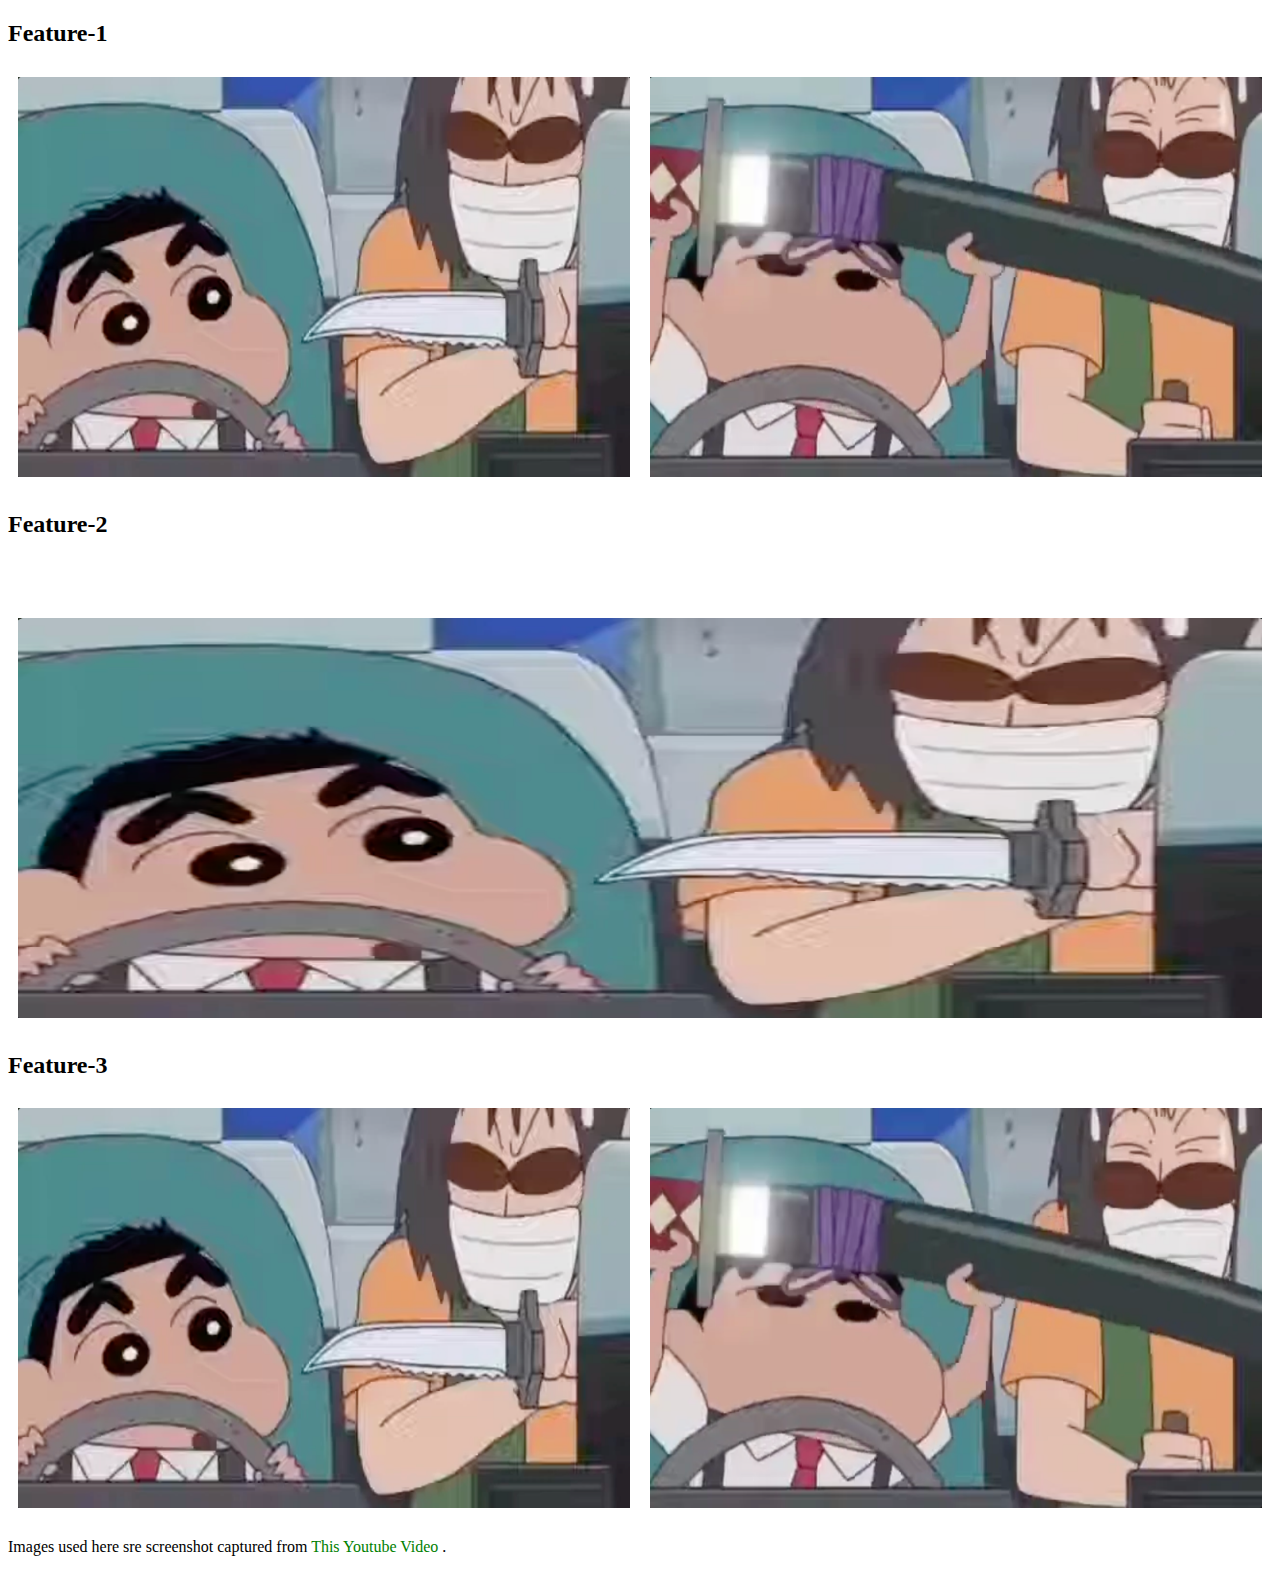
<file: 220103013-lab-3/220103013-lab-3.html>
<!DOCTYPE html>
<html>
    <head>
        <link rel="stylesheet" href="220103013-lab-3.css">
    </head>
    <body>
        <h2>Feature-1</h2>
        <div class="main">
            <div >
                <img src="220103013-lab-3-img1.png" alt="theif-knife" width="400px" height="300px">
            </div>
            <div >
                <img src="220103013-lab-3-img2.png" alt="shinchan-sword" width="400px" height="300px">
            </div>
            <div >
                <img src="220103013-lab-3-img3.png" alt="theif frieght and run" width="400px" height="300px">
            </div>
            <div>
                <img src="220103013-lab-3-img4.png" alt="shinchan combing his hairs using sword comb" width="400px" height="300px">
            </div>
        </div>
        <h2>Feature-2</h2>
        <div class="main1">
            <div >
                <img src="220103013-lab-3-img1.png" class="a1" alt="theif-knife" width="400px" height="300px">
            </div>
            <div >
                <img src="220103013-lab-3-img2.png" class="a2" alt="shinchan-sword" width="400px" height="300px">
            </div>
            <div >
                <img src="220103013-lab-3-img3.png" class="a3" alt="theif frieght and run" width="400px" height="300px">
            </div>
            <div >
                <img src="220103013-lab-3-img4.png" class="a4" alt="shinchan combing his hairs using sword comb" width="400px" height="300px">
            </div>
        </div>
        <h2>Feature-3</h2>
        <div class="main2">
            <div >
                <img src="220103013-lab-3-img1.png" class="a5" alt="theif-knife" width="400px" height="300px">
            </div>
            <div >
                <img src="220103013-lab-3-img2.png" class="a6" alt="shinchan-sword" width="400px" height="300px">
            </div>
            <div >
                <img src="220103013-lab-3-img3.png" class="a7" alt="theif frieght and run" width="400px" height="300px">
            </div>
            <div >
                <img src="220103013-lab-3-img4.png" class="a8" alt="shinchan combing his hairs using sword comb" width="400px" height="300px">
            </div>
        </div>
        <p>
            Images used here sre screenshot captured from <a href="https://www.youtube.com/watch?v=pSK71tSURm8">This Youtube Video </a>.
        </p>
    </body>
</html>
</file>
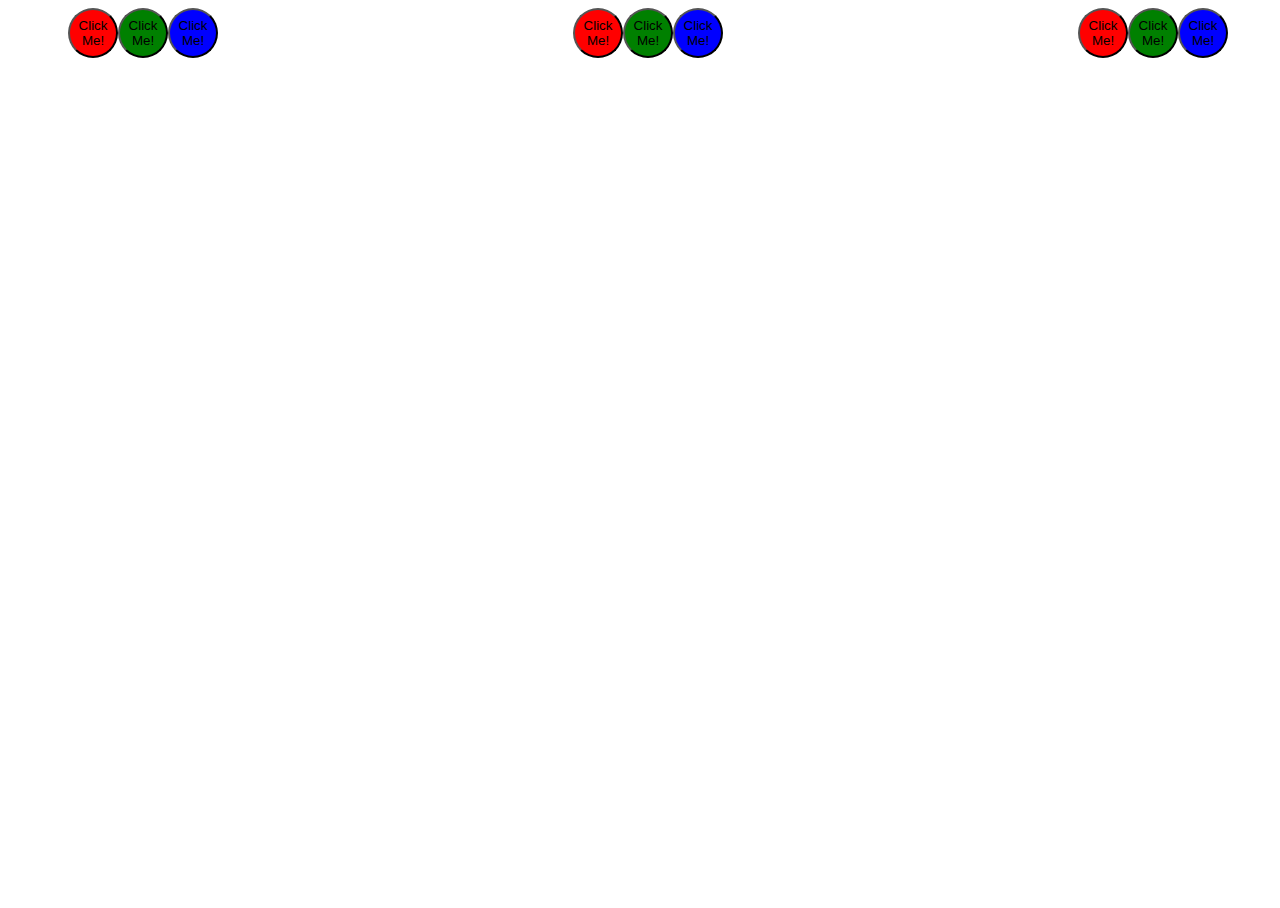
<file: 220103013-lab-3/220103013-lab-4.html>
<!DOCTYPE html>
<html>
    <head>
        <link rel="stylesheet" href="220103013-lab-4.css">
        <div class="container">
            <div class="container1">
            <button class="b1" type="button">Click Me!</button>
            <button class="b2" type="button">Click Me!</button>
            <button class="b3" type="button">Click Me!</button>
            </div>
            <div class="container2">
                <button class="b1" type="button">Click Me!</button>
                <button class="b2" type="button">Click Me!</button>
                <button class="b3" type="button">Click Me!</button>
            </div>
            <div class="container3">
                <button class="b1" type="button">Click Me!</button>
                <button class="b2" type="button">Click Me!</button>
                <button class="b3" type="button">Click Me!</button>
            </div>
    </head>
    <body>
        
    </body> 
</html>
</file>
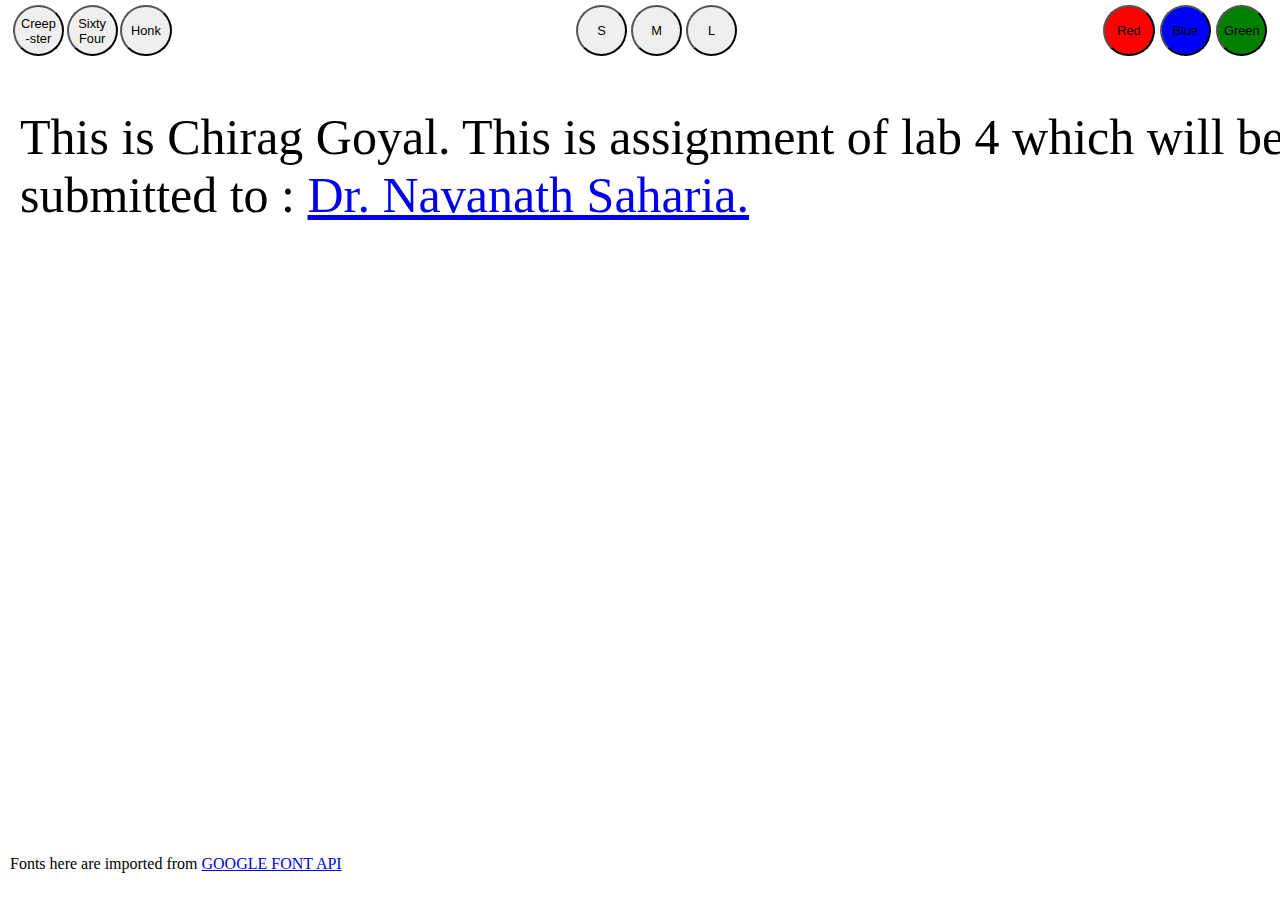
<file: 220103013-lab-4/220103013-lab-4.html>
<!DOCTYPE html>
<html lang="en">
    <head>
        <meta charset="UTF-8">
        <meta name="viewport" content="width=device-width, initial-scale=1.0">
        <link rel="stylesheet" href="220103013-lab-4.css">
        <link rel="preconnect" href="https://fonts.googleapis.com">
        <link rel="preconnect" href="https://fonts.gstatic.com" crossorigin>
    </head>
    <body>
            <button class="b1">Creep -ster</button>
            <button class="b2">Sixty Four</button>
            <button class="b3">Honk</button>
            <button class="b4">S</button>
            <button class="b5">M</button>
            <button class="b6">L</button>
            <button class="b7">Red</button>
            <button class="b8">Blue</button>
            <button class="b9">Green</button>
        <div class="container">
            <div class="content">
            This is Chirag Goyal. This is assignment of lab 4 which will be submitted to : <a href="https://scholar.google.co.in/citations?user=ymlSrzQAAAAJ&hl=en">Dr. Navanath Saharia.</a>
            </div>
            <div class="footer">
                Fonts here are imported from <a href="https://fonts.google.com">GOOGLE FONT API</a>
            </div>
        </div>
    </body>
</html>
</file>
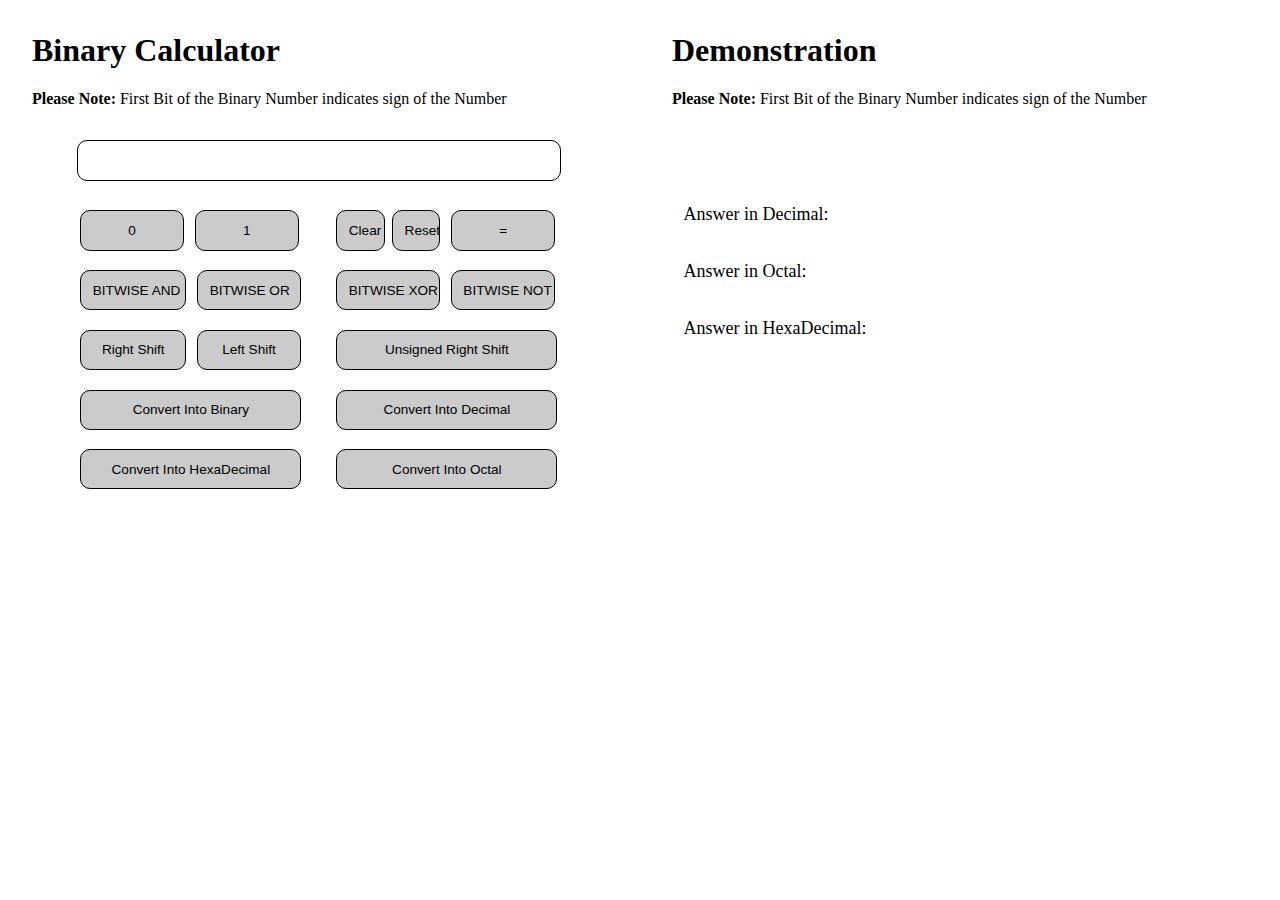
<file: 220103013-lab-8/220103013-lab8.html>
<!DOCTYPE html>
<html lang="en">
<head>
    <meta charset="UTF-8">
    <meta name="viewport" content="width=device-width, initial-scale=1.0">
    <title>
        Binary Calculator
    </title>
    <link rel="stylesheet" href="220103013-lab8.css">
    <script src="220103013-lab8.js"></script>
</head>
<body>
    <div class="Calc">
        <div class="binCalc">
            <div class="heading">
                <h1> Binary Calculator </h1>
                <b>Please Note: </b>
                First Bit of the Binary Number indicates sign of the Number
            </div>
            <div class="display">
                <input type="text" id="pokemon">
            </div>
            <div class="buttoons">
                <div class="buttons1">
                    <div class="buttons"> 
                        <input type="button" value="0" id="button1" onclick="insert0()"> 
                        <input type="button" value="1" id="button1" onclick="insert1()">
                    </div>
                    <div class="buttons">
                        <input type="button" value="BITWISE AND" id="button2" onclick="insertband()"> 
                        <input type="button" name="button1" id="button1" value="BITWISE OR" onclick="insertbor()">
                    </div>
                    <div class="buttons">
                        <input type="button" value="Right Shift" id="button2" onclick="rshift()"> 
                        <input type="button" name="button1" id="button1" value="Left Shift" onclick="lshift()">   
                    </div>
                    <div class="buttons">
                        <input type="button" id="button3" value="Convert Into Binary" onclick="dispbin()">
                    </div>
                    <div class="buttons">
                        <input type="button" id="button3" value="Convert Into HexaDecimal" onclick="disphex()">
                    </div>
                </div>
                <div class="buttons1">
                    <div class="buttons">
                        <input type="button" value="Clear" id="button0" onclick="clearV()"> 
                        <input type="button" value="Reset" id="button00" onclick="reset()">
                        <input type="button" name="button1" id="button1" value="=" onclick="breaker() ">
                    </div>
                    <div class="buttons">
                        <input type="button" name="button1" id="button1" value="BITWISE XOR" onclick="insertbxor()">
                        <input type="button" name="button1" id="button1" value="BITWISE NOT" onclick="insertbnot()">
                    </div>
                    <div class="buttons">
                        <input type="button" name="button1" id="button3" value="Unsigned Right Shift" onclick="urshift()"> 
                    </div>
                    <div class="buttons">
                        <input type="button" id="button3" value="Convert Into Decimal" onclick="dispdec()">
                    </div>
                    <div class="buttons">
                        <input type="button" id="button3" value="Convert Into Octal" onclick="dispoct()">
                    </div>
                </div>
                
            </div>
            <div class="buttoons">
            </div>
        </div>
            <div class="animation">
                <div class="heading">
                    <h1> Demonstration </h1>
                    <b>Please Note: </b>
                    First Bit of the Binary Number indicates sign of the Number
                </div>
                <div class="container">
                    <div class="container3">
                    <div class="heading3 firstOp">

                        </div>
                        
                        <div class="heading3 firstOpdec" >                 
                        </div>
                    </div>
                    <div class="container3">
                        <div class="heading3 Op">          
                        </div>
                    </div>
                    <div class="container3">
                        <div class="heading3 secOp">     
                        </div>
                        <div class="heading3 secOpdec">         
                        </div>
                    </div>
                    <div class="container3">
                        <div class="heading3 line1">
                            -------                 
                        </div>
                    </div>
                    <div class="container3">
                        <div class="heading3 ans">                 
                        </div>
                    </div>
                    <div class="container3">
                        <div class="heading3 line2">
                            -------                 
                        </div>
                    </div>
                    <div class="container2">
                        <div class="heading2">
                            Answer in Decimal:
                        </div>
                        <div class="heading4 ansdec">
                        </div>
                    </div>
                    <div class="container2">
                        <div class="heading2">
                            Answer in Octal:
                        </div>
                        <div class="heading4 ansoct">
                        </div>
                    </div>
                    <div class="container2">
                        <div class="heading2">
                            Answer in HexaDecimal:
                        </div>
                        <div class="heading4 anshex">   
                        </div>
                    </div>
                </div>
            </div>
        </div>
    </body>
</html>
</file>
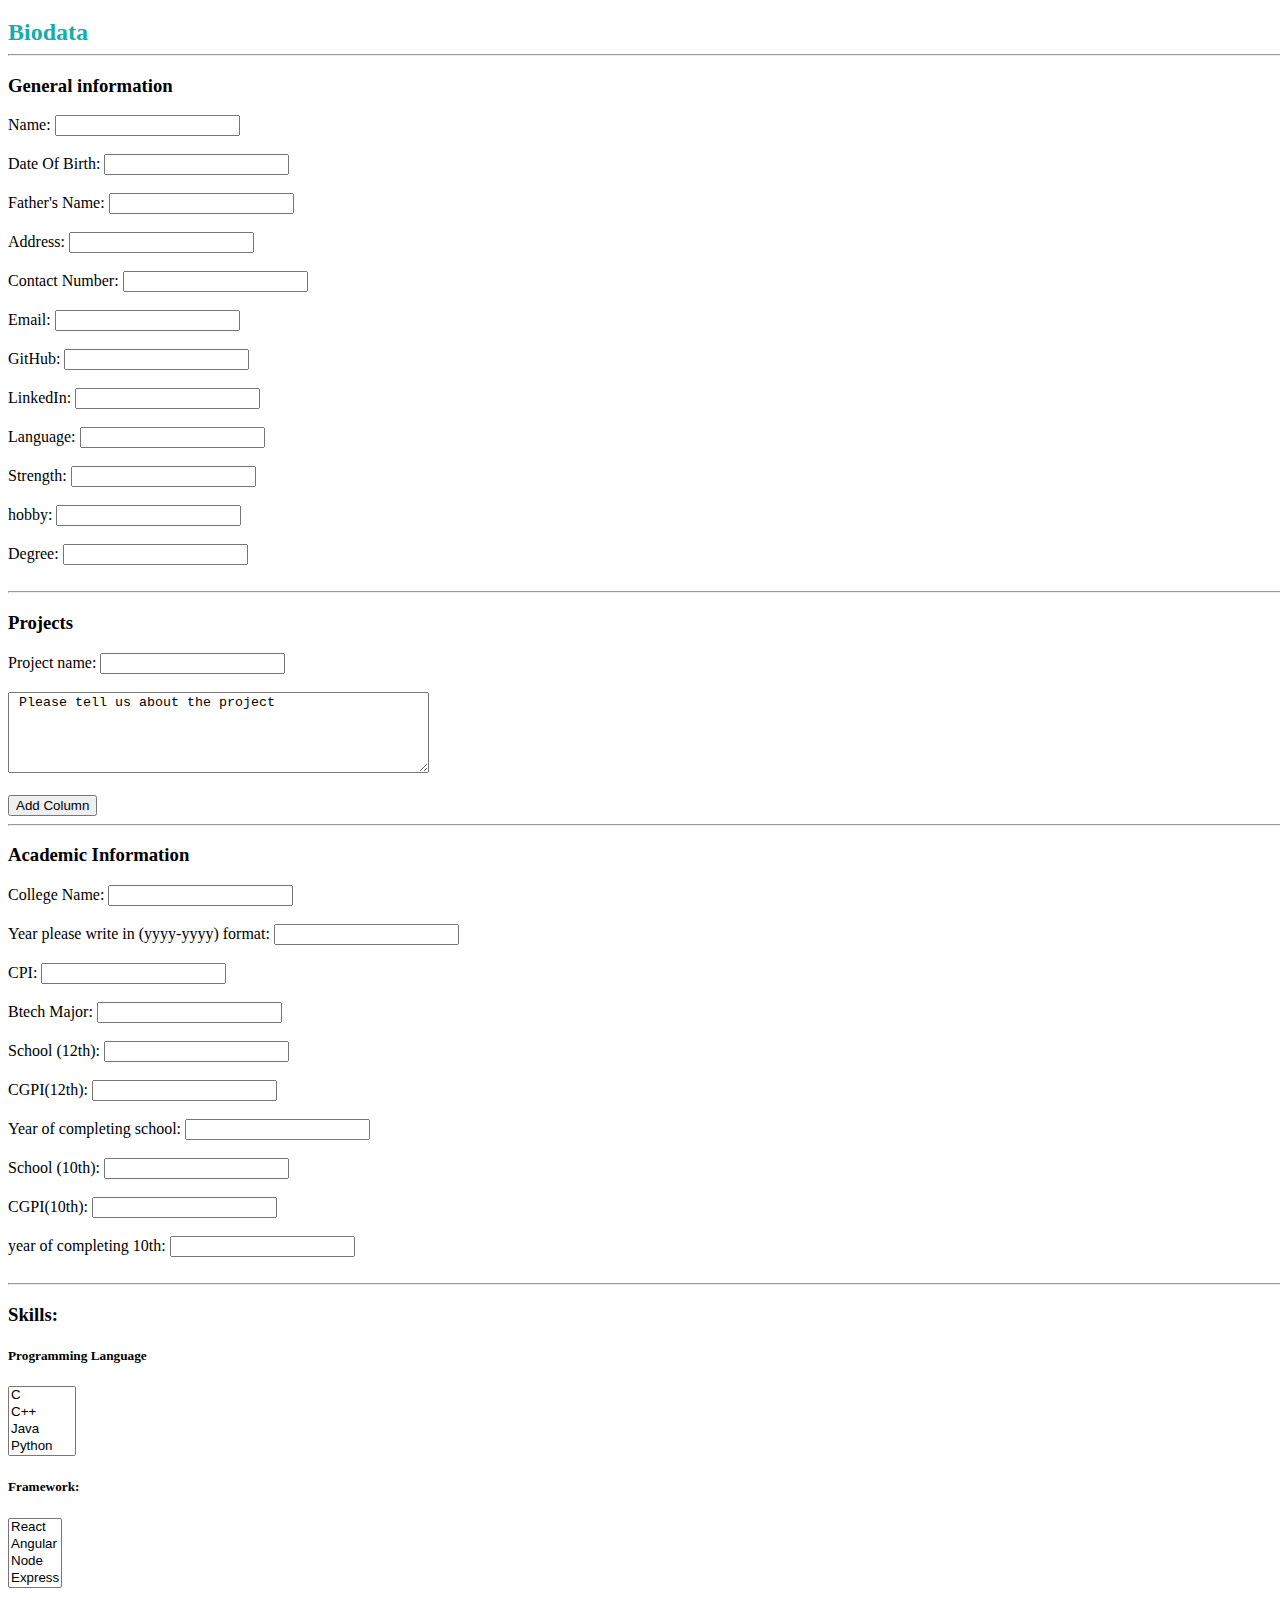
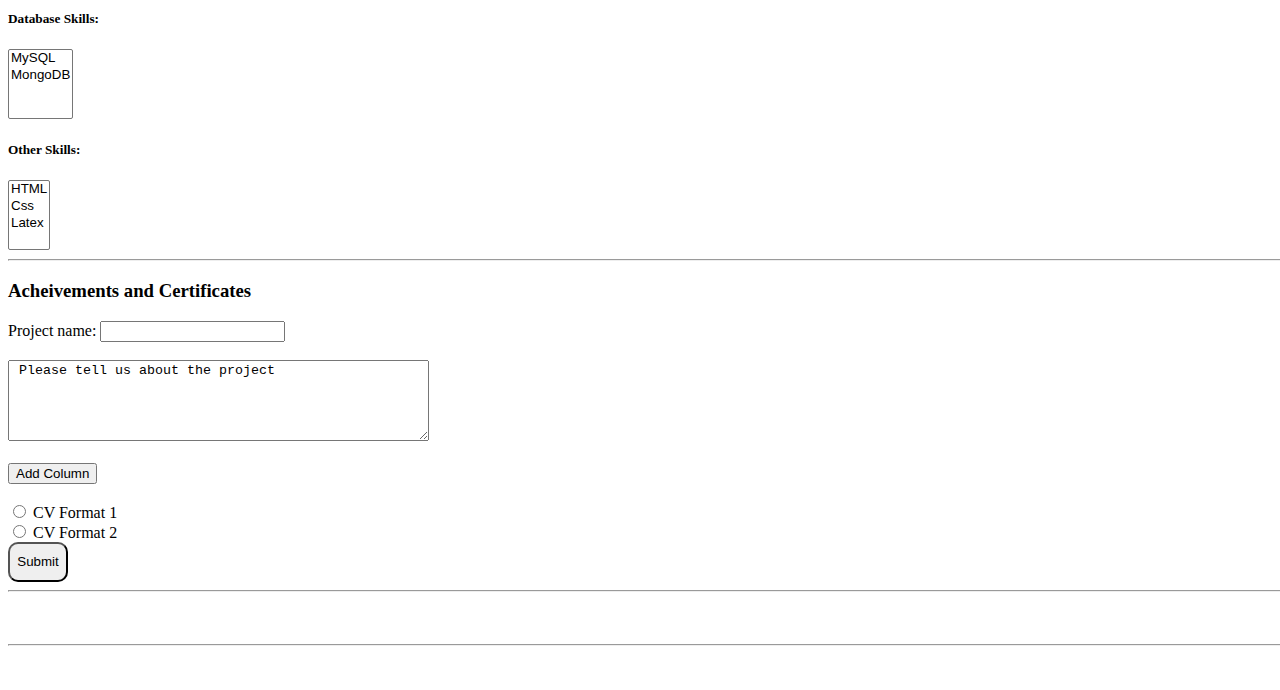
<file: 220103013-lab6/220103013-lab6.html>
<!DOCTYPE html>
<html lang="en">
<head>
    <meta charset="UTF-8">
    <meta name="viewport" content="width=device-width, initial-scale=1.0">
    <title>CV format 1</title>
    <link rel="stylesheet" href="220103013-lab6.css">
    <script src="220103013-lab6.js"></script>
</head>
<body>
    <div class="form">
        <h2 class="heading">Biodata</h2>
        <hr>
        <div class="general information">
            <h3>General information</h3>
        <form>
            <label for="fname" >Name:</label>
            <input type="text" id="fname" name="fname"><br><br>
            <label for="faddres">Date Of Birth:</label>
            <input type="text" id="fdob" name="address"><br><br>
            <label for="father">Father's Name:</label> 
            <input type="father" id="ffather" name="father"><br><br>
            <label for="faddres">Address:</label>
            <input type="text" id="faddress" name="address"><br><br>
            <label for="Number">Contact Number:</label>
            <input type="text" id="fnumber" name="Number"><br><br>
            <label for="email">Email:</label>
            <input type="email" id="femail" name="email"><br><br>
            <label for="GitHub">GitHub:</label> 
            <input type="Github" id="fGithub" name="fGithub"><br><br>
            <label for="LinkedIN">LinkedIn:</label> 
            <input type="LinkedIN" id="fLinkedIn" name="fLinkedIn"><br><br>
            <label for="Lang">Language:</label> 
            <input type="Lang" id="fLang" name="Lang"><br><br>
            <label for="Strength">Strength:</label> 
            <input type="Strength" id="fstrength" name="Strength"><br><br>
            <label for="hobby">hobby:</label> 
            <input type="hobby" id="fhobby" name="hobby"><br><br>
            <label for="Strength">Degree:</label> 
            <input type="hobby" id="fdegree" name="hobby"><br><br>
            </form>
        </div>
        <hr>
        <div class="Projects">
            <h3> Projects </h3>
            <form>

                <label for="projects" >Project name:</label>
                <input id="projects" ></input><br><br>
                <textarea id="projectsdescrip" rows="5" cols="50"> Please tell us about the project </textarea><br><br>
                <input type="button" value="Add Column" /> 
            </form>
        </div>
        <hr> 
        <div class="Acadinfo">
            <h3>Academic Information</h3>
            <form>
                <label for="fname" >College Name:</label>
                <input type="text" id="fcollege" name="fname"><br><br>
                <label for="faddres">Year please write in (yyyy-yyyy) format:</label>
                <input type="text" id="fyear" name="address"><br><br>
                <label for="Number">CPI:</label>
                <input type="text" id="fgrade" name="Number"><br><br>
                <label for="email">Btech Major:</label>
                <input type="email" id="fsubject" name="email"><br><br>
                <label for="GitHub">School (12th):</label> 
                <input type="Github" id="fschool1" name="fGithub"><br><br>
                <label for="cgpi">CGPI(12th):</label> 
                <input type="cgpi" id="fgrade1" name="fcgpi"><br><br>
                <label for="year2">Year of completing school:</label> 
                <input type="year2" id="fyear2" name="year2"><br><br>
                <label for="School">School (10th):</label> 
                <input type="School" id="fschool2" name="School"><br><br>
                <label for="cgpi">CGPI(10th):</label> 
                <input type="cgpi" id="fgrade2" name="cgpi"><br><br>
                <label for="hobby">year of completing 10th:</label> 
                <input type="hobby" id="fyear3" name="hobby"><br><br>
                </form>
            </div>
            
        <hr>
        <div class="skills">
            <h3> Skills: </h3>
            <h5>Programming Language</h5>
            <select class="skills" id="fprogskills" multiple>
                <option value="C">C</option>
                <option value="C++">C++</option>
                <option value="Java">Java</option>
                <option value="Python">Python</option>
                <option value="JavaScript">JavaScript</option>
                <option value="Kotlin">Kotlin</option>
                <option value="Swift">Swift</option>
            </select>
            <h5>Framework:</h5>
            <select multiple class="skills" id="fframeskills">
                <option value="react">React</option>
                <option value="angular">Angular</option>
                <option value="node">Node</option>
                <option value="express">Express</option>
            </select>
            <h5>Database Skills:</h5>
            <select multiple class="skills" id="fdataskills">
                <option value="react">MySQL</option>
                <option value="angular">MongoDB</option>
            </select>
            <h5>Other Skills:</h5>
            <select multiple class="skills" id="fotherskills">
                <option value="react">HTML</option>
                <option value="Css">Css</option>
                <option value="Latex">Latex</option>
            </select>
            <br>
            <hr>
            <div class="acheive">
                <h3> Acheivements and Certificates </h3>
                <form>
    
                    <label for="acheive" >Project name:</label>
                    <input id="acheive" ></input><br><br>
                    <textarea id="acheivedescrip" rows="5" cols="50"> Please tell us about the project </textarea><br><br>
                    <input type="button" value="Add Column" /> 
                </form>
            </div>
            <br>
            <input type="radio" id="html" name="format" value="1">
            <label for="html">CV Format 1</label><br>
            <input type="radio" id="css" name="format" value="2">
            <label for="css">CV Format 2</label><br>
            
            <input type="button" id="Submit" value="Submit" onclick="myFun()"/> 
        </div>
        <hr>
        
    </div>
    <div class="cv1" id="cv1">
        <center><h2 id="name">Candidate Name</h2></center>
        <div class="content">
            <div class="userPD">
                <h3 class="heading heading1">
                    Personal Details
                </h3>
                <div class="line line1"></div>
            </div>
            <div class="details">
                <div class="details1">
                    <div class="head1">
                        Date of Birth: 
                    </div>
                    <div class="head1" id="dob">
                        12 June 2004
                    </div>
                </div>
                <div class="details1">
                    <div class="head1">
                        Father's Name: 
                    </div>
                    <div class="head1" id="father">
                        Madan Mohan Goyal
                    </div>
                </div>
                <div class="details1">
                    <div class="head1">
                        Phone Number:
                    </div> 
                    <div class="head1" id="number">
                        8829898937
                    </div>
                </div>
                <div class="details1">
                    <div class="head1">
                        Email Address:
                    </div>
                    <div id="email" class="head1">
                        <a href="mailto:" id="emaila">cgoy96@gmail.com</a>
                    </div>
                </div>
                <div class="details1">
                    <div class="head1">
                        Strength:
                    </div>
                    <div id="strength" class="head1">
                        
                    </div>
                </div>
                <div class="details1">
                    <div class="head1">
                        Hobby: 
                    </div>
                    <div id="hobby" class="head1">
                        
                    </div>
                </div>
                <div class="details1">
                    <div class="head1">
                        Language Known:
                    </div>
                    <div id="Lang" class="head1">
                        Hindi, English
                    </div>
                </div>
                <div class="details1">
                    <div class="head1">
                        LinkedIn :
                    </div>
                    <div class="head1"  id="LinkedIn">
                        
                    </div>
                </div>
                <div class="details1">
                    <div class="head1">
                        GitHub : 
                    </div>
                    <div class="head1" id="Github">
                        
                    </div>
                </div>
                <div class="details1">
                    <div class="head1">
                        Permanent Address : 
                    </div>
                    <div id="address" class="head1">
                        
                    </div>
                </div>
            </div>
            <div class="userPD">
                <h3 class="heading heading2">
                    Educational Details
                </h3>
                <div class="line line2"></div>
            </div>
            <div class="details2 ">
                <div class="details21">
                    <div class="head1">
                        Bachelor of Technology in 
                    </div>
                    <div class="data"  id="college">
                        Indian Institute of Information Technology Senapati, Manipur
                    </div>
                </div>
                <div class="details21">
                    <div class="head1" id="subject">
                        Computer Science & Engineering
                    </div>
                    <div id="data" >
                        <div class="cgpi">
                            CGPI:
                        </div>
                        <div class="cgpi" id="grade">
                            
                        </div>
                    </div>
                </div>
                <div class="details21">
                    <div class="head2" id ="year">
                        2022 - 2026
                    </div>
                </div>
                <div class="details21">
                    <div class="head1">
                        12th, Science
                    </div>
                    <div class="data" >
                        <div>
                            Institute name:
                        </div>
                        <div id="school1">
                            Vidhya Sagar School
                        </div>
                    </div>
                </div>
                <div class="details21">
                    <div class="head2" id="year2">
                        2020-2022
                    </div>
                    <div class="data1 " >
                        <div class="cgpi">
                            CGPI:
                        </div>
                        <div class="cgpi" id="grade1">
                            
                        </div>
                    </div>
                </div>
                <div class="details21">
                    <div class="head1">
                        10th 
                    </div>
                    <div class="data" >
                        <div>
                            Institute name:
                        </div>
                        <div id="school2">
                            Warren
                        </div>
                    </div>
                </div>
                <div class="details21">
                    <div class="head2" id="year3">
                        2020
                    </div>
                    <div class="data1" >
                        <div class="cgpi ">
                            CGPI:
                        </div>
                        <div class="cgpi" id="grade2">
                            
                        </div>
                    </div>
                </div>
            </div>
            <div class="userPD">
                <h3 class="heading heading3">
                    Skills
                </h3>
                <div class="line line3" ></div>
                
            </div>
            <div class="details">
                <ul>
                    <li id="cv1prog">

                    </li>
                    <li id="cv1data">

                    </li>
                    <li id="cv1other">

                    </li>
                    <li id="cv1frame">

                    </li>
                </ul>
                
            </div>
            <div class="userPD">
                <h3 class=" heading heading4">
                    Project Undertaken
                </h3>
                <div></div>
                <div class="line line4"></div>
            </div>
            <div class="userPD">
                <h3 class="heading heading5">
                    Acheivements and Certifications
                </h3>
                <div class="line line5"></div>
            </div>
        </div>
        <input type="button" value="Download as PDF"  />
        <input type="button" value="Download as XML" />
        <a onclick="this.href='data:text/html;charset=UTF-8,'+encodeURIComponent(document.documentElement.outerHTML)" href="#" download="page.html">Download as HTML</a>
    </div>
    <br>
    <br>
    <hr>    
    <br>
    <br>
    <div class="cv2" id="cv2">
        <div class="part1">
            <div  class="heading6">
                <h2 id="name1">Candidate Name</h2>
                <br>
                <br>
                <br>
                <div class="part5">
                    <div class="part6">
                        <div>
                            Phone Number:
                        </div>
                        <div class="data2" id="number1"> 
                            675456456
                        </div>
                    </div>
                    <div class="part6">
                        <div>
                            Email:
                        </div>
                        <div class="data2" id="email1"> 
                            675456456
                        </div>
                    </div>
                    <div class="part6">
                        <div>
                            LinkedIn:
                        </div>
                        <div class="data2" id="LinkedIn1"> 
                            675456456
                        </div>
                    </div>
                    <div class="part6">
                        <div>
                            GitHub:
                        </div>
                        <div class="data2" id="Github1"> 
                            675456456
                        </div>
                    </div>      
                </div>
                <br>
                <br>
                <br>
                <div class="part5">
                    <div class="part6">
                        <div>
                            Date of Birth:
                        </div>
                        <div class="data2" id="dob1"> 
                            675456456
                        </div>
                    </div>
                    <div class="part6">
                        <div>
                            Father’s name:
                        </div>
                        <div class="data2" id="father1"> 
                            675456456
                        </div>
                    </div>
                    <div class="part6">
                        <div class="data2" id="address1"> 
                            uyguyfrysrtsgrstrstfutdytdyrdyrdasw4aerzgdfchuhgjhgxdzxcghkjhyjdtrexcyvcytdxuiugvctyjdjygfviuv
                        </div>
                    </div>     
                </div>
            </div>
            <br>
            <br>
            <br>
            <h3 class="heading6">Technical Skills</h3>
            <div class="part5">
                <div class="data3">
                    <ul>
                        <li id="progskill">
                            
                        </li>
                        <li id="dataskill">
                            
                        </li>
                        <li id="otherskill">
                            
                        </li>
                        <li id="frameskill">
                            
                        </li>

                    </ul>
                </div> 
            </div>
            <br>
            <br>
            <br>
            <div class="part5">
                <div class="data3">
                    <ul>
                        <li id="Lang1">
                            
                        </li>
                        <li id="strength1">
                            
                        </li>
                        <li id="hobby1">
                            
                        </li>
                    </ul>
                </div> 
            </div>
        </div>

        <div class="part2">
            <h2 class="heading7">Profile Summary</h2>
            <br>
            <div>
                <h2 class="heading7">Educational Details</h2>
                <ul>
                    <li>
                        <div class="first">
                            <div id="degree1">
                                2022-2026
                            </div>
                            <div id="subject1">
                                Computer Science and Engineering 
                            </div>
                            <div id="year1">
                                2022-2026
                            </div>
                        </div>
                        <br>
                        <ul style="list-style-type:circle;">
                            <li>
                                <div id="college1">
                                Indian Institute of Imformation Technology 
                                </div>
                            </li>
                            <br>
                            <li><div class="cpi1"> CPI : <div id="grade11">kjbjkb</div></div> </li>
                          </ul>  
                    </li>
                    <br>
                    <li>
                        <div class="second">
                                12th, Science
                        </div>
                        <ul style="list-style-type:circle;">
                            <br>
                            <li>
                                <div id="school11">hqegchjeqgv</div>
                            </li>
                            <br>
                            <li>
                                <div id="year12">qkjhdujqhb</div>
                            </li>
                        </ul>
                    </li>
                    <br>
                    <li>
                        <div class="second">
                                10th, Science
                        </div>
                        <ul style="list-style-type:circle;">
                            <br>
                            <li>
                                <div id="school12">hqegchjeqgv</div>
                            </li>
                            <br>
                            <li>
                                <div id="year13">qkjhdujqhb</div>
                            </li>
                        </ul>
                    </li>
                </ul>
            </div>
            <br>
            <div class="part3">
                <h2 class="heading7">
                    Project Undertaken
                </h2>
                <ul>
                    <li id="project2">
                        webhfiwehiufhwe
                        <ul style="list-style-type:circle;">
                            <br>
                            <li>
                                <div id="projectsdescrip">hqegchjeqgv</div>
                            </li>
                            <br>
                        </ul>
                    </li>
                </ul>
            </div>
            <br>
            <div class="part4">
                <h2 class="heading7">
                    Acheivements and Certifications
                </h2>
                <ul>
                    <li id="acheive1">
                        webhfiwehiufhwe
                    </li>
                </ul>
            </div>
            <br>
        </div>
    </div>
</body>
</html>
</file>
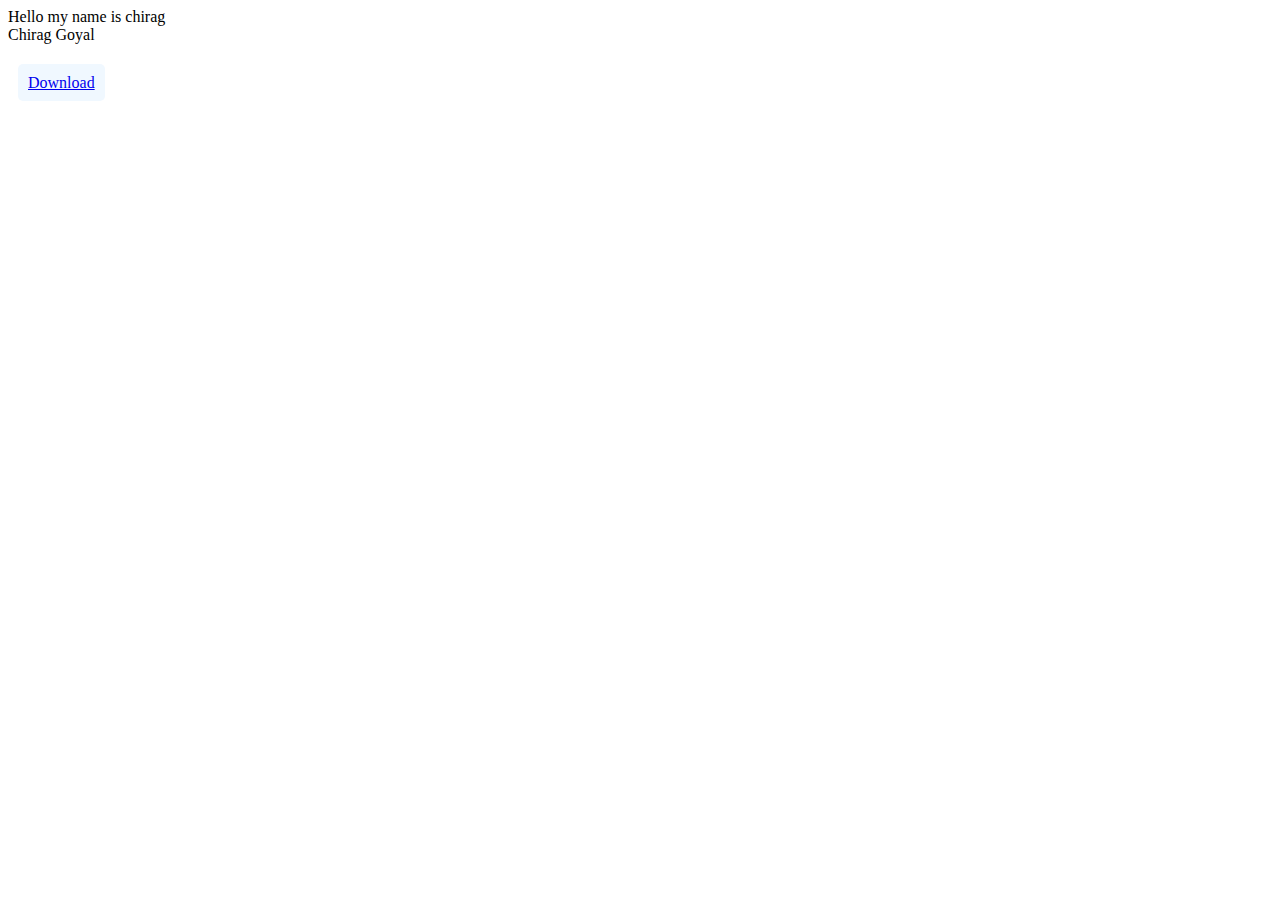
<file: 220103013-lab6/p.html>
<!DOCTYPE html>
<html lang="en">
<head>
    <meta charset="UTF-8">
    <meta name="viewport" content="width=device-width, initial-scale=1.0">
    <title>Document</title>
    
    <style>
        #link{
            background-color: aliceblue;
            border-radius: 5px;
            padding: 10px;
            margin: 10px;
            position: relative;
            top: 30px;
        }
    </style>
</head>
<body >
    <div>Hello my name is chirag</div>
    <div id="content">Chirag Goyal</div>
    <a href="" id="link">Download</a>
    <script>
        function down()
        {
            var a = document.getElementById("link");
            a.download = "export.xml";
            a.href = "data:text/xml," + document.getElementsByTagName("body")[0].innerHTML;
        }
        down();
    </script>
</body>
</html>
</file>
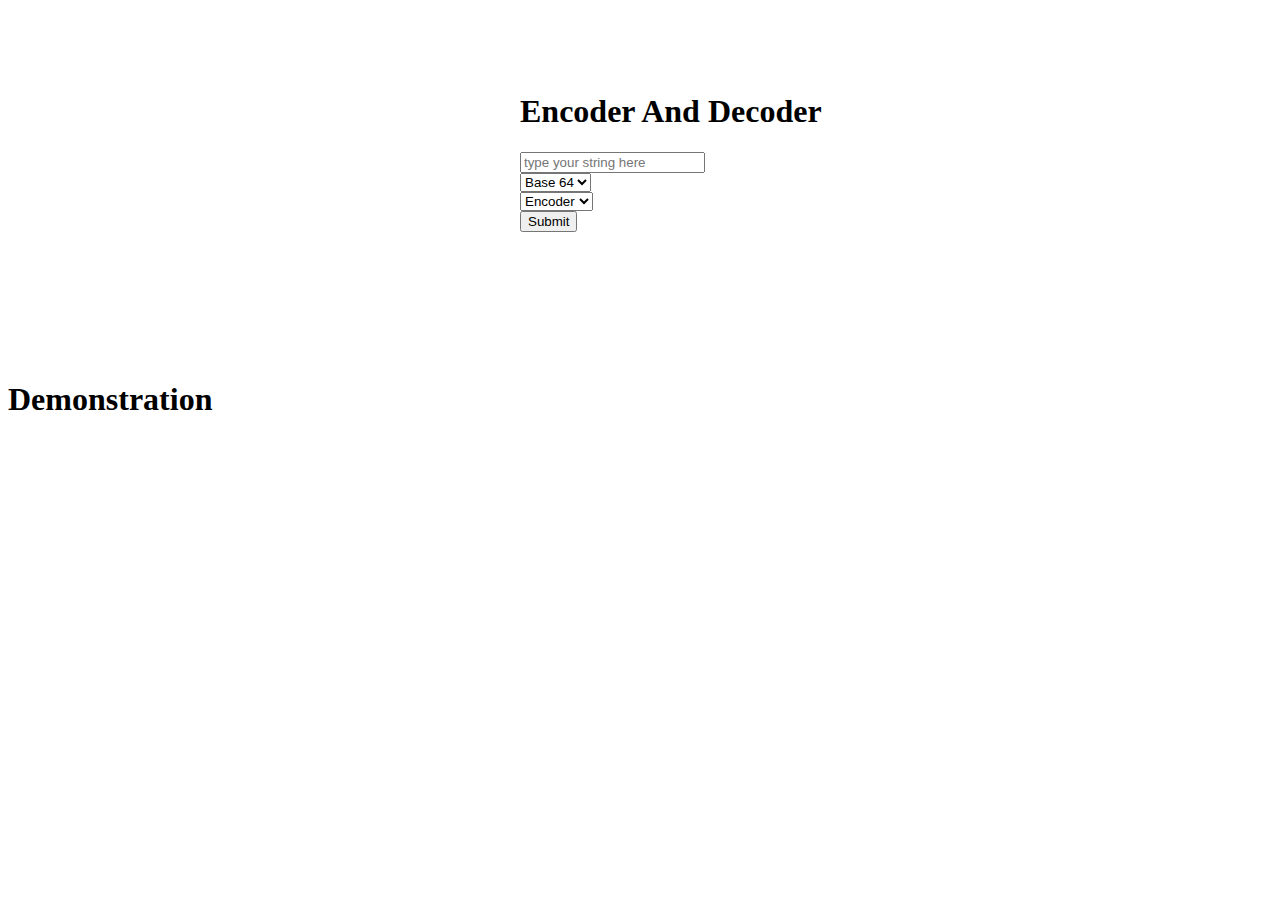
<file: 220103013-lab9/220103013-lab9.html>
<!DOCTYPE html>
<html lang="en">
<head>
    <meta charset="UTF-8">
    <meta name="viewport" content="width=device-width, initial-scale=1.0">
    <title>Encoder and Decoder</title>
    <link rel="stylesheet" href="220103013-lab9.css">
    <script src="220103013-lab9.js"></script>
</head>
<body>

    <div class="encoder">
        <div>
            <h1>
                Encoder And Decoder
            </h1>
            <div class="form">
                <input type="text" placeholder="type your string here" id="pokemon">
            </div>
            <div>
                <select name="ed" id="edbase">
                    <option id="k" value="Base 64">Base 64</option>
                    <option id="k" value="Base 32">Base 32</option>
                  </select>
            </div>
            <div>
                <select name="scheme" id="edscheme">
                    <option id="e" value="Encoder">Encoder</option>
                    <option id="d" value="Decoder">Decoder</option>
                  </select>
            </div>
            <div>
                <input type="button" value="Submit" onclick="myFun()">
            </div>
        </div>
    </div>
    <div class="container">
        <h1>
            Demonstration
        </h1>
        <div class="container3">
            <div class="heading3 strhead">

            </div>
            
            <div class="heading3 str" >                 
            </div>
        </div>
        <div class="container3">
            <div class="heading3 asciihead">

            </div>
            
            <div class="heading3 ascii" >                 
            </div>
        </div>
        <div class="container3">
            <div class="heading3 strbinhead">

            </div>
            
            <div class="heading3 strbin" >                 
            </div>
        </div>
        <div class="container3">
            <div class="heading3 bindechead">

            </div>
            
            <div class="heading3 bindec" >                 
            </div>
        </div>
        <div class="container3">
            <div class="heading3 a64head">

            </div>
            
            <div class="heading3 a64" >                 
            </div>
        </div>
        <div class="container3">
            <div class="heading3 arrhead">

            </div>
            
            <div class="heading3 arr" >                 
            </div>
        </div>
    </div>
</body>
</html>
</file>
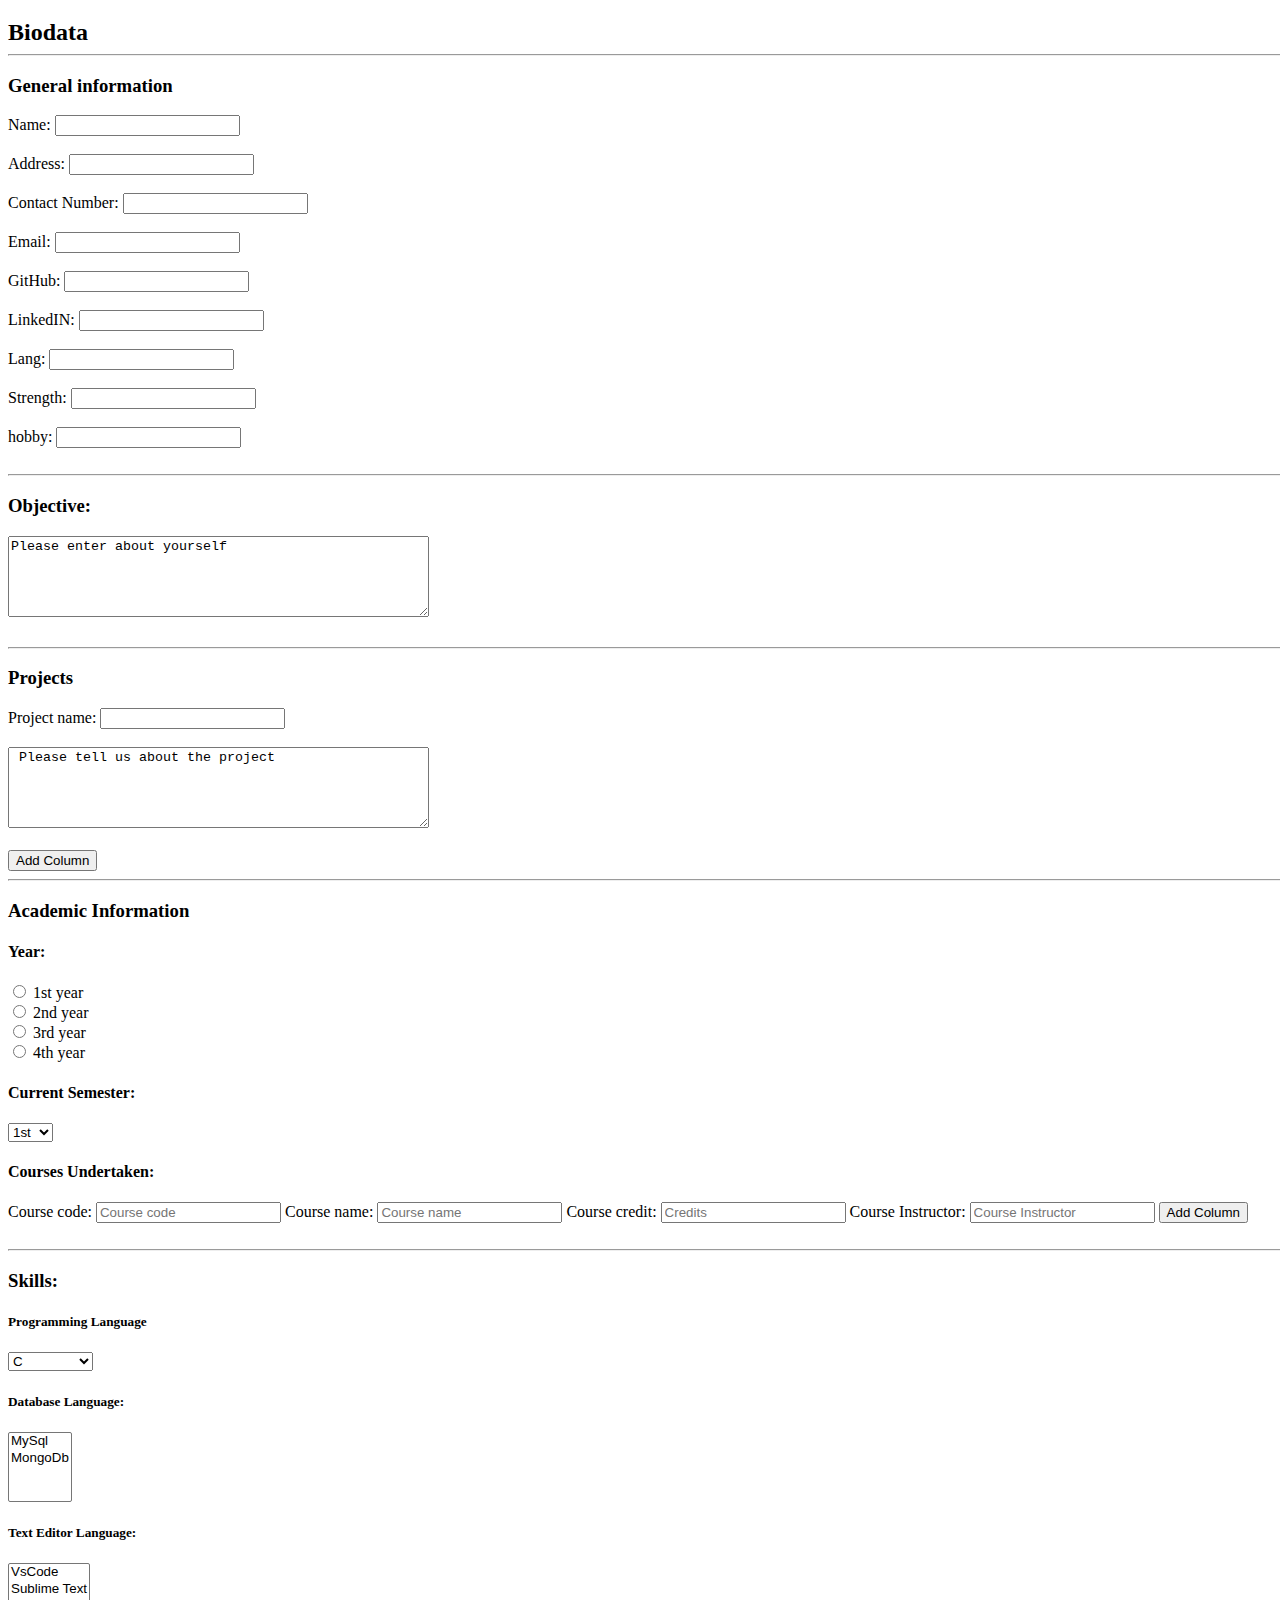
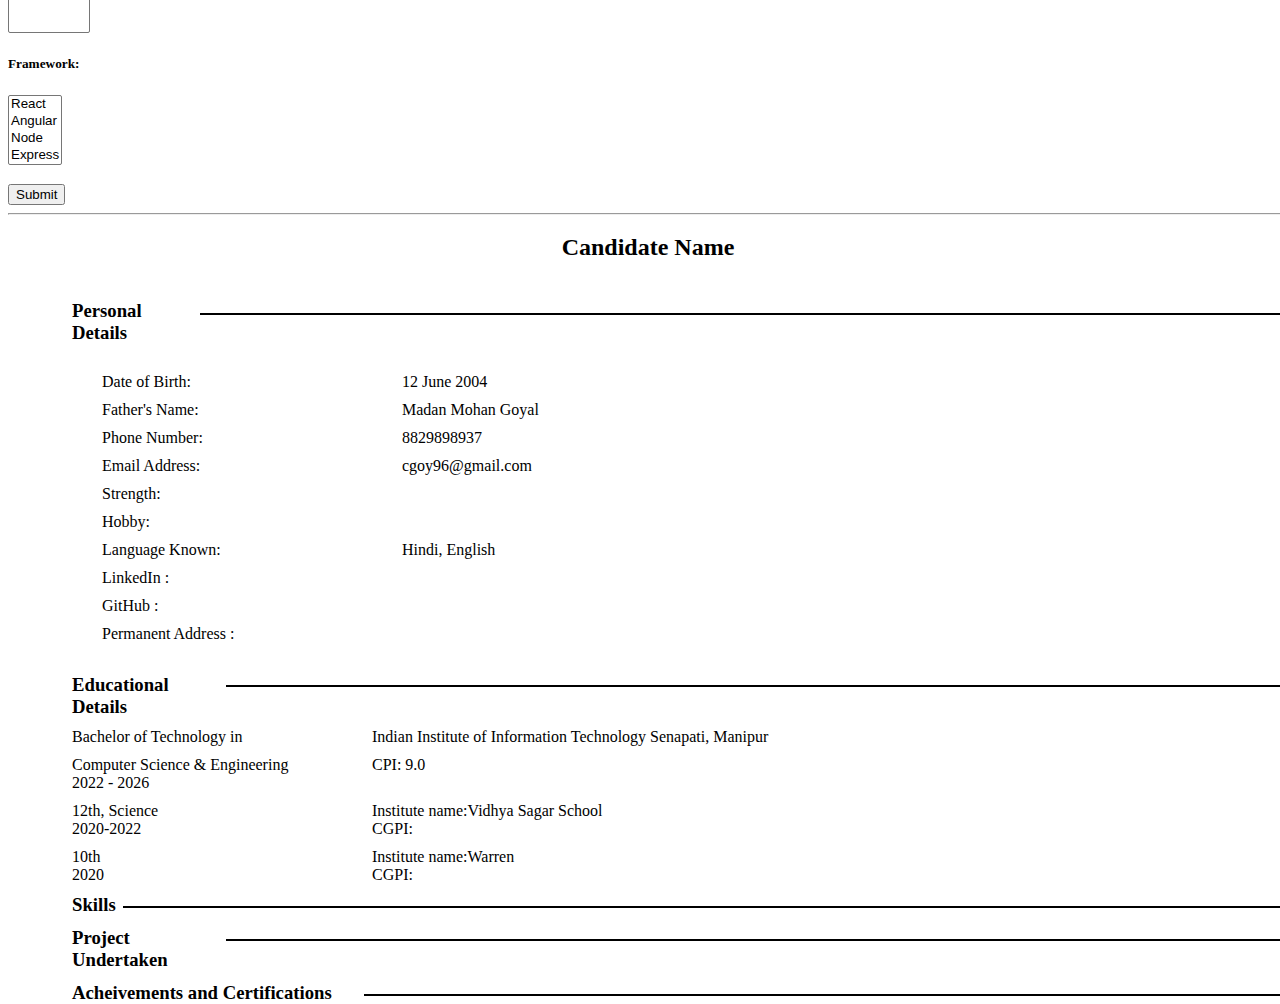
<file: Lab 1/220103013-lab6.html>
<!DOCTYPE html>
<html lang="en">
<head>
    <meta charset="UTF-8">
    <meta name="viewport" content="width=device-width, initial-scale=1.0">
    <title>CV format 1</title>
    <link rel="stylesheet" href="220103013-lab6.css">
</head>
<body>
    <div>
        <h2 class="heading">Biodata</h2>
        <hr>
        <div class="general information">
            <h3>General information</h3>
        <form>
            <label for="fname" >Name:</label>
            <input type="text" id="fname" name="fname"><br><br>
            <label for="addres">Address:</label>
            <input type="text" id="address" name="address"><br><br>
            <label for="Number">Contact Number:</label>
            <input type="text" id="Number" name="Number"><br><br>
            <label for="email">Email:</label>
            <input type="email" id="email" name="email"><br><br>
            <label for="GitHub">GitHub:</label> 
            <input type="Github" id="Github" name="Github"><br><br>
            <label for="LinkedIN">LinkedIN:</label> 
            <input type="LinkedIN" id="LinkedIN" name="LinkedIN"><br><br>
            <label for="Lang">Lang:</label> 
            <input type="Lang" id="Lang" name="Lang"><br><br>
            <label for="Strength">Strength:</label> 
            <input type="Strength" id="Strength" name="Strength"><br><br>
            <label for="hobby">hobby:</label> 
            <input type="hobby" id="hobby" name="hobby"><br><br>
            </form>
        </div>
        <hr>
        <div class="objective">
            <h3>Objective:</h3>
            <form>
            
                <textarea id="objective" name="objective" rows="5" cols="50">Please enter about yourself</textarea><br><br>
            </form>
        </div>
        <hr>
        <div class="Projects">
            <h3> Projects </h3>
            <form>

                <label for="projects" >Project name:</label>
                <input id="projects" ></input><br><br>
                <textarea id="projectsdescrip" rows="5" cols="50"> Please tell us about the project </textarea><br><br>
                <input type="button" value="Add Column" /> 
            </form>
        </div>
        <hr> 
        <div class="Acadinfo">
            <h3>Academic Information</h3>
            <h4>Year:</h4>
            <div>
                <input type="radio" id="1year" name="year" value="1year"/>
                <label for="1year">1st year</label>
            </div>
            <div>
                <input type="radio" id="2year" name="year" value="2year" />
                <label for="2year">2nd year</label>
            </div>
            <div>
                <input type="radio" id="3year" name="year" value="3year" />
                <label for="3year">3rd year</label>
            </div>
            <div>
                <input type="radio" id="4year" name="year"` value="4year" />
                <label for="4year">4th year</label>
            </div>
            <div>
                <h4> Current Semester: </h4>
                <select class="Csem" id="Csem">
                    <option value="1st">1st</option>
                    <option value="2nd">2nd</option>
                    <option value="3rd">3rd</option>
                    <option value="4th">4th</option>
                    <option value="5th">5th</option>
                    <option value="6th">6th</option>
                    <option value="7th">7th</option>
                    <option value="8th">8th</option>
                </select>
            </div>
            <h4>Courses Undertaken:</h4>
            <div class="courses">
                <label for="Ccode">Course code:</label>
                <input type="text" id="Ccode" placeholder="Course code"/> 
                <label for="Coname">Course name:</label>
                <input type="text" id="Cname" placeholder="Course name"/> 
                <label for="CoCredit">Course credit:</label>
                <input type="number" id="CoCredit" placeholder="Credits"/> 
                <label for="CoInst">Course Instructor:</label>
                <input type="text" id="CoInst" placeholder="Course Instructor"/> 
                <input type="button" value="Add Column" /> 
                <br>
                <br>
            </div>
            
        <hr>
        <div class="skills">
            <h3> Skills: </h3>
            <h5>Programming Language</h5>
            <select class="skills" id="progskills">
                <option value="C">C</option>
                <option value="C++">C++</option>
                <option value="Java">Java</option>
                <option value="Python">Python</option>
                <option value="JavaScript">JavaScript</option>
                <option value="Kotlin">Kotlin</option>
                <option value="Swift">Swift</option>
            </select>
            <h5>Database Language:</h5>
            <select multiple class="skills" id="dataskills">
                <option value="MySql">MySql</option>
                <option value="MongoDb">MongoDb</option>
            </select>
            <h5>Text Editor Language:</h5>
            <select multiple class="skills" id="dataskills">
                <option value="Vscode">VsCode</option>
                <option value="Sublime text">Sublime Text</option>
            </select>
            <h5>Framework:</h5>
            <select multiple class="skills" id="dataskills">
                <option value="react">React</option>
                <option value="angular">Angular</option>
                <option value="node">Node</option>
                <option value="express">Express</option>
            </select>
            <br>
            <br>
            <input type="button" value="Submit" onclick="myFun"/> 
        </div>
        <hr>
        
    </div>
    <div>
        <center><h2 class="name">Candidate Name</h2></center>
        <div class="content">
            <div class="userPD">
                <h3 class=" heaading heading1">
                    Personal Details
                </h3>
                <div class="line line1"></div>
            </div>
            <div class="details">
                <div class="details1">
                    <div class="head1">
                        Date of Birth: 
                    </div>
                    <div class="head1 dob">
                        12 June 2004
                    </div>
                </div>
                <div class="details1">
                    <div class="head1">
                        Father's Name: 
                    </div>
                    <div class="head1 father">
                        Madan Mohan Goyal
                    </div>
                </div>
                <div class="details1">
                    <div class="head1">
                        Phone Number:
                    </div> 
                    <div class="head1 number">
                        8829898937
                    </div>
                </div>
                <div class="details1">
                    <div class="head1">
                        Email Address:
                    </div>
                    <div class="head1 mail">
                        cgoy96@gmail.com
                    </div>
                </div>
                <div class="details1">
                    <div class="head1">
                        Strength:
                    </div>
                    <div class="head1 Strength">
                        
                    </div>
                </div>
                <div class="details1">
                    <div class="head1">
                        Hobby: 
                    </div>
                    <div class="head1 hobby">
                        
                    </div>
                </div>
                <div class="details1">
                    <div class="head1">
                        Language Known:
                    </div>
                    <div class="head1 lang">
                        Hindi, English
                    </div>
                </div>
                <div class="details1">
                    <div class="head1">
                        LinkedIn :
                    </div>
                    <div class="head1 LinkedIn">
                        
                    </div>
                </div>
                <div class="details1">
                    <div class="head1">
                        GitHub : 
                    </div>
                    <div class="head1 Github">
                        
                    </div>
                </div>
                <div class="details1">
                    <div class="head1">
                        Permanent Address : 
                    </div>
                    <div class="head1 address">
                        
                    </div>
                </div>
            </div>
            <div class="userPD">
                <h3 class="heading heading2">
                    Educational Details
                </h3>
                <div class="line line2"></div>
            </div>
            <div class="details2 ">
                <div class="details21">
                    <div class="head1">
                        Bachelor of Technology in 
                    </div>
                    <div class="data college">
                        Indian Institute of Information Technology Senapati, Manipur
                    </div>
                </div>
                <div class="details21">
                    <div class="head1">
                        Computer Science & Engineering
                    </div>
                    <div class="data cpi">
                        CPI: 9.0
                    </div>
                </div>
                <div class="details21">
                    <div class="head2 year">
                        2022 - 2026
                    </div>
                </div>
                <div class="details21">
                    <div class="head1">
                        12th, Science
                    </div>
                    <div class="data" >
                        <div>
                            Institute name:
                        </div>
                        <div class="school1">
                            Vidhya Sagar School
                        </div>
                    </div>
                </div>
                <div class="details21">
                    <div class="head2 year2">
                        2020-2022
                    </div>
                    <div class="data1 grade1" >
                        CGPI:
                    </div>
                </div>
                <div class="details21">
                    <div class="head1">
                        10th 
                    </div>
                    <div class="data" >
                        <div>
                            Institute name:
                        </div>
                        <div class="school2">
                            Warren
                        </div>
                    </div>
                </div>
                <div class="details21">
                    <div class="head2 year3">
                        2020
                    </div>
                    <div class="data1" >
                        <div class="cgpi ">
                            CGPI:
                        </div>
                        <div class="cgpi grade2">
                            
                        </div>
                    </div>
                </div>
            </div>
            <div class="userPD">
                <h3 class="heading heading3">
                    Skills
                </h3>
                <div class="line line3"></div>
            </div>
            <div class="userPD">
                <h3 class=" heading heading4">
                    Project Undertaken
                </h3>
                <div></div>
                <div class="line line4"></div>
            </div>
            <div class="userPD">
                <h3 class="heading heading5">
                    Acheivements and Certifications
                </h3>
                <div class="line line5"></div>
            </div>
        </div>
    </div>
</body>
</html>
</file>
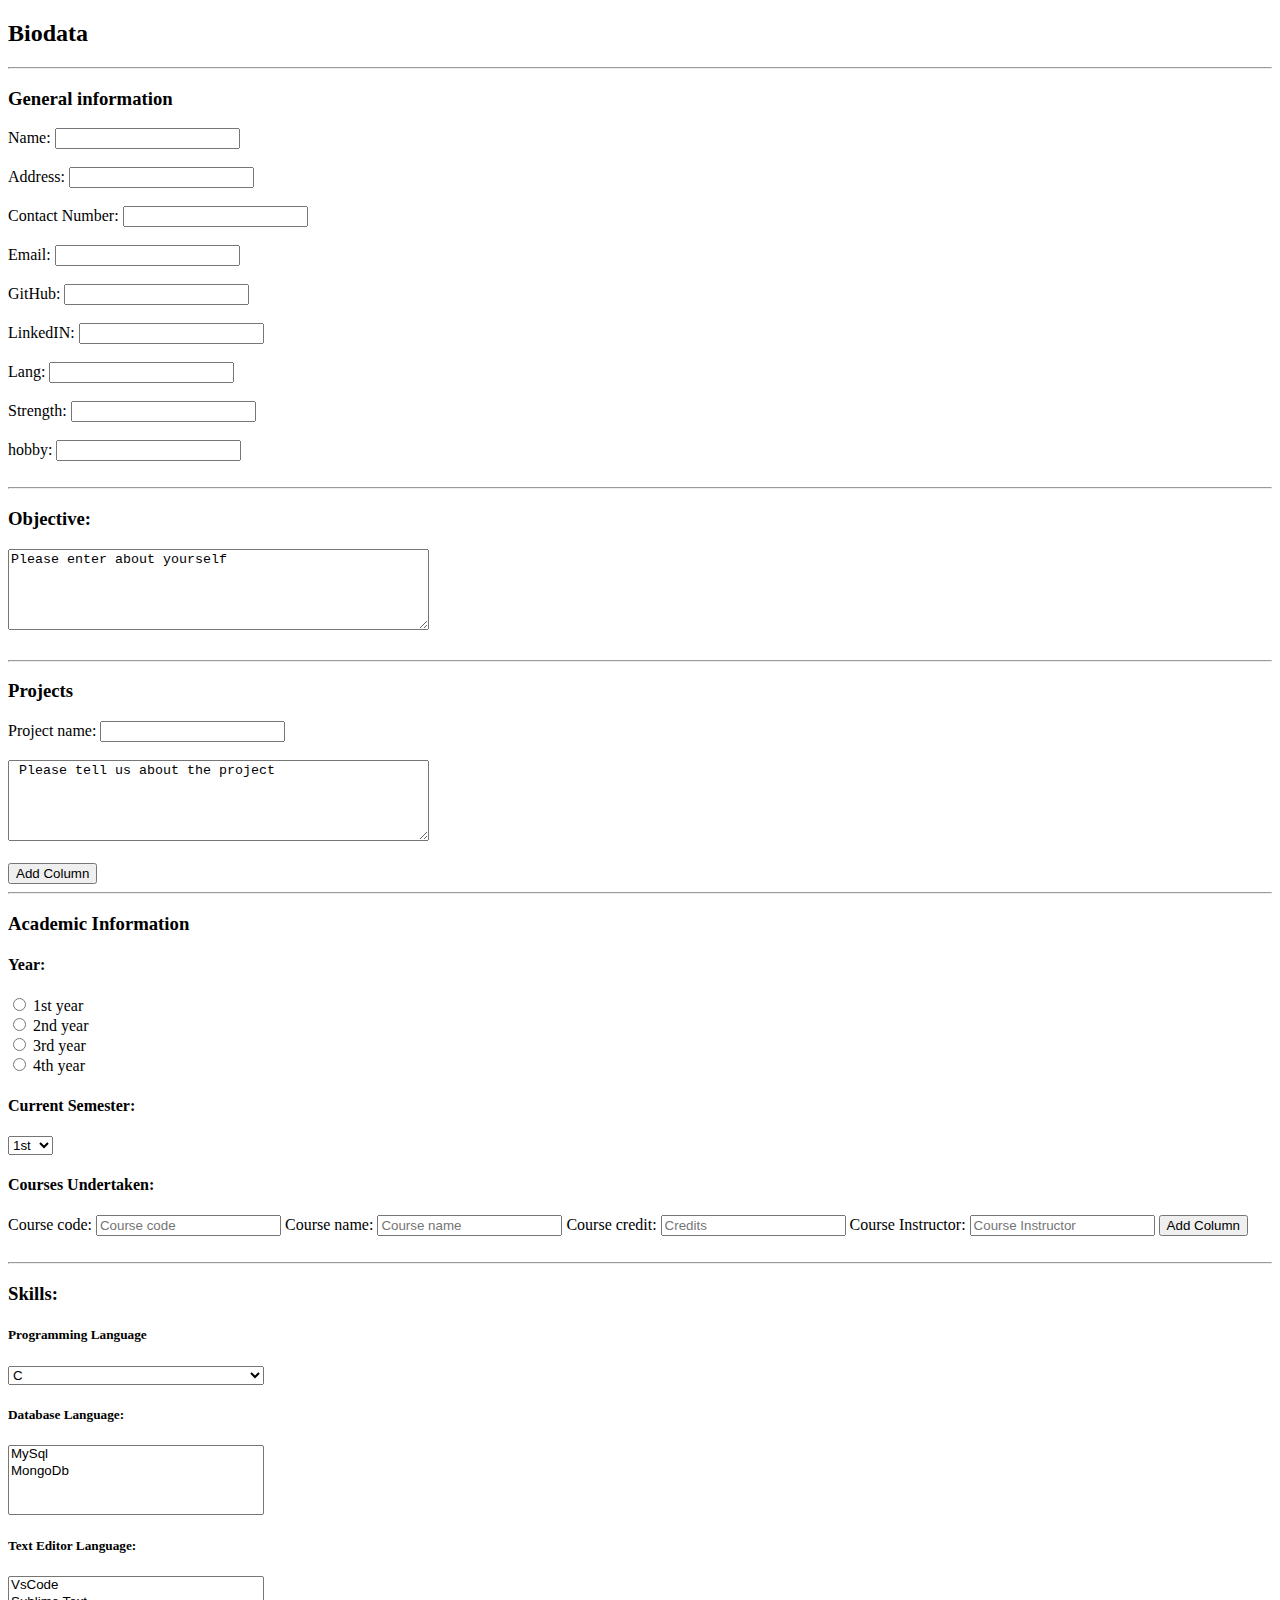
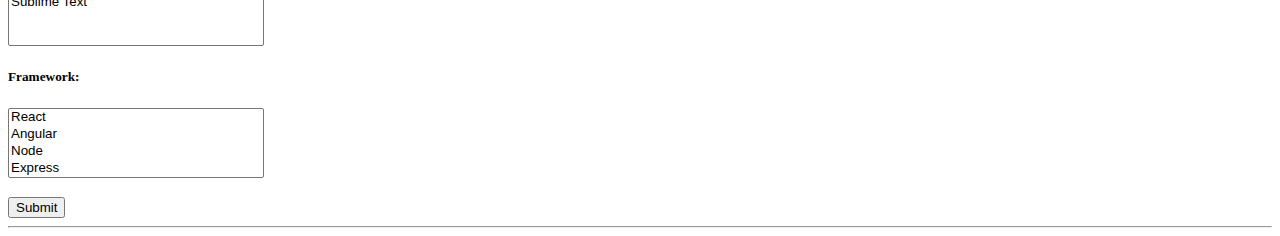
<file: Lab 1/form.html>
<!DOCTYPE html>
<html lang="en">
    <head>
        <meta charset="UTF-8">
        <meta name="viewport" content="width=device-width, initial-scale=1.0">
        <link rel="stylesheet" href="form.css">
        <title>CV</title>
        <script src="form.js"></script>
    </head>
    <body>
        <h2 class="heading">Biodata</h2>
        <hr>
        <div class="general information">
            <h3>General information</h3>
        <form>
            <label for="fname" >Name:</label>
            <input type="text" id="fname" name="fname"><br><br>
            <label for="addres">Address:</label>
            <input type="text" id="address" name="address"><br><br>
            <label for="Number">Contact Number:</label>
            <input type="text" id="Number" name="Number"><br><br>
            <label for="email">Email:</label>
            <input type="email" id="email" name="email"><br><br>
            <label for="GitHub">GitHub:</label> 
            <input type="Github" id="Github" name="Github"><br><br>
            <label for="LinkedIN">LinkedIN:</label> 
            <input type="LinkedIN" id="LinkedIN" name="LinkedIN"><br><br>
            <label for="Lang">Lang:</label> 
            <input type="Lang" id="Lang" name="Lang"><br><br>
            <label for="Strength">Strength:</label> 
            <input type="Strength" id="Strength" name="Strength"><br><br>
            <label for="hobby">hobby:</label> 
            <input type="hobby" id="hobby" name="hobby"><br><br>
            </form>
        </div>
        <hr>
        <div class="objective">
            <h3>Objective:</h3>
            <form>
            
                <textarea id="objective" name="objective" rows="5" cols="50">Please enter about yourself</textarea><br><br>
            </form>
        </div>
        <hr>
        <div class="Projects">
            <h3> Projects </h3>
            <form>

                <label for="projects" >Project name:</label>
                <input id="projects" ></input><br><br>
                <textarea id="projectsdescrip" rows="5" cols="50"> Please tell us about the project </textarea><br><br>
                <input type="button" value="Add Column" /> 
            </form>
        </div>
        <hr> 
        <div class="Acadinfo">
            <h3>Academic Information</h3>
            <h4>Year:</h4>
            <div>
                <input type="radio" id="1year" name="year" value="1year"/>
                <label for="1year">1st year</label>
            </div>
            <div>
                <input type="radio" id="2year" name="year" value="2year" />
                <label for="2year">2nd year</label>
            </div>
            <div>
                <input type="radio" id="3year" name="year" value="3year" />
                <label for="3year">3rd year</label>
            </div>
            <div>
                <input type="radio" id="4year" name="year"` value="4year" />
                <label for="4year">4th year</label>
            </div>
            <div>
                <h4> Current Semester: </h4>
                <select class="Csem" id="Csem">
                    <option value="1st">1st</option>
                    <option value="2nd">2nd</option>
                    <option value="3rd">3rd</option>
                    <option value="4th">4th</option>
                    <option value="5th">5th</option>
                    <option value="6th">6th</option>
                    <option value="7th">7th</option>
                    <option value="8th">8th</option>
                </select>
            </div>
            <h4>Courses Undertaken:</h4>
            <div class="courses">
                <label for="Ccode">Course code:</label>
                <input type="text" id="Ccode" placeholder="Course code"/> 
                <label for="Coname">Course name:</label>
                <input type="text" id="Cname" placeholder="Course name"/> 
                <label for="CoCredit">Course credit:</label>
                <input type="number" id="CoCredit" placeholder="Credits"/> 
                <label for="CoInst">Course Instructor:</label>
                <input type="text" id="CoInst" placeholder="Course Instructor"/> 
                <input type="button" value="Add Column" /> 
                <br>
                <br>
            </div>
            
        <hr>
        <div class="skills">
            <h3> Skills: </h3>
            <h5>Programming Language</h5>
            <select class="skills" id="progskills">
                <option value="C">C</option>
                <option value="C++">C++</option>
                <option value="Java">Java</option>
                <option value="Python">Python</option>
                <option value="JavaScript">JavaScript</option>
                <option value="Kotlin">Kotlin</option>
                <option value="Swift">Swift</option>
            </select>
            <h5>Database Language:</h5>
            <select multiple class="skills" id="dataskills">
                <option value="MySql">MySql</option>
                <option value="MongoDb">MongoDb</option>
            </select>
            <h5>Text Editor Language:</h5>
            <select multiple class="skills" id="dataskills">
                <option value="Vscode">VsCode</option>
                <option value="Sublime text">Sublime Text</option>
            </select>
            <h5>Framework:</h5>
            <select multiple class="skills" id="dataskills">
                <option value="react">React</option>
                <option value="angular">Angular</option>
                <option value="node">Node</option>
                <option value="express">Express</option>
            </select>
            <br>
            <br>
            <input type="button" value="Submit" /> 
        </div>
        <hr>
        
    </body>
</html>
</file>
<file: 220103013-lab-3/220103013-lab-3.css>
body{
    overflow-x: hidden;
}
.main{
    display: flex;
    flex-direction: row;
    width: 200%;
    position: relative;
    animation: anime 15s infinite;
    animation-direction: alternate;
}
.main>div{
    width: 60%;
    height: auto;
    padding: 10px;
}
img{
    width: 100%;
    height: 400px;
}
@keyframes anime{
    0%   { left:30% }
    33.33%  { left:-26% }
    66.66%  { left:-76%}
    100% { left:-125% }
}
.main1{
    display: flex;
    overflow-x: scroll;
    flex-direction: row;
    width: 400%;

}
.main1>div{
    width: 100%;
    height: auto;
    margin-top: 50px;
    padding: 10px;
    position: relative;
    animation: anime1 15s infinite;
    animation-direction: alternate;
}
.a1{
    position: relative;
    animation: anime2 5s infinite 0s ;
    animation-direction: alternate;
    
}
.a2{
    position: relative;
    animation: anime2 5s infinite 5s;
    animation-direction: alternate;
}
.a3{
    position: relative;
    animation: anime2 5s infinite 10s;
    animation-direction: alternate;
}
.a4{
    position: relative;
    animation: anime2 5s infinite 15s;
    animation-direction: alternate;
}
@keyframes anime1{
    0%   { left:0%;}
    33.33% {left: -25%;}
    66.66% {left: -50%;}
    100% { left:-75% }
}
@keyframes anime2 {
    100% {opacity: 0;}
}
.main2{
    display: flex;
    flex-direction: row;
    width: 200%;
    position: relative;
    animation: anime 15s infinite;
    animation-direction: alternate;
}
.main2>div{
    width: 60%;
    height: auto;
    padding: 10px;
}
.a5{
    position: relative;
    animation: anime3 5s infinite 0s ;
    animation-direction: alternate;
    
}
.a6{
    position: relative;
    animation: anime3 5s infinite 5s;
    animation-direction: alternate;
}
.a7{
    position: relative;
    animation: anime3 5s infinite 0s;
    animation-direction: alternate;
}
.a8{
    position: relative;
    animation: anime3 5s infinite 5s;
    animation-direction: alternate;
}
@keyframes anime3 {
    100% {opacity: 0.5;}
}
a:link {
    color: green;
    text-decoration: none;
  }

  a:hover {
    color: red;
    text-decoration: underline;
  }
  a:visited {
    color: pink;
    text-decoration: line-through;
  }
  a:active {
    color: yellow;
    background-color: transparent;
    text-decoration: underline;
  }
</file>
<file: 220103013-lab-3/220103013-lab-4.css>
html{
    width: 100%;
    height: 100%;
}
body{
    width: 100%;
    height: 100%;
}
.container1{
    display: flex;
    width: 25%;
    margin-left: 50px;
    justify-content: left;
    margin-right: 50px;
}
.container{
    display: flex;
    justify-content: center;
}
.container2{
    display: flex;
    justify-content: center;
    width: 25%;
    margin-left: 50px;
    margin-right: 50px;

}
.container3{
    display: flex;
    width: 25%;
    margin-left: 50px;
    margin-right: 50px;
    align-items: left;
    justify-content: right;
    
}
.b1{
    background-color: red;
    border-radius: 50%;
    width: 50px;
    height: 50px;
}
.b2{
    background-color: green;
    border-radius: 50%;
    width: 50px;
    height: 50px;
}
.b3{
    background-color: blue;
    border-radius: 50%;
    width: 50px;
    height: 50px;
}
.b2:hover 
{  
    background-color: yellow;
}
</file>
<file: 220103013-lab-4/220103013-lab-4.css>
@import url('https://fonts.googleapis.com/css2?family=Creepster&display=swap');
@import url('https://fonts.googleapis.com/css2?family=Sixtyfour&display=swap');
@import url('https://fonts.googleapis.com/css2?family=Honk&display=swap');
html{
    width: 100%;
    height: 100%;
    margin: 0px;
    padding: 0px;
}
body{
    width: 100%;
    height: 100%;
    position: absolute;
    z-index: 0;
    margin: 0;
}

button{
    width: 4vw;
    height: 4vw;
    border-radius: 50%;
    font-size: 1vw;
    top: 5px;
}
.b1{
    position: absolute;
    
    left: 1%;
}
.b1:hover ~ .container > .content{
    font-family: 'creepster';
}

.b2{
    position: absolute;
    
    left: 5.2%;
}
.b2:hover ~ .container > .content{
    font-family: 'sixtyfour';
}

.b3{
    position: absolute;
    
    left: 9.4%;
}
.b3:hover ~ .container > .content{
    font-family: 'honk';
}

.b4{
    position: absolute;
    left: 45%;
}
.b4:hover ~ .container > .content{
    font-size: 45px;
}

.b5{ 
    position: absolute;
    left: 49.3%;
}
.b5:hover ~ .container > .content{
    font-size: 55px;
}

.b6{
    position: absolute;
    left: 53.6%;
}
.b6:hover ~ .container > .content{
    font-size: 60px;
}

.b7{
    position: absolute;
    background-color: red;
    
    right: 9.8%;
}
.b7:hover ~ .container{
    background-color: red;
    
}
.b7:hover ~ .container > .content{
    color: red;
    filter: invert(100%);
}

.b8{
    position: absolute;
    background-color: blue;
    
    right: 5.4%;
}
.b8:hover ~ .container{
    background-color: blue;
    
}
.b8:hover ~ .container > .content{
    color: blue;
    filter: invert(100%);
}

.b9{
    position: absolute;
    background-color: green;
    
    right: 1%;
}
.b9:hover ~ .container{
    background-color: green;
    
}
.b9:hover ~ .container > .content{
    color: green;
    filter: invert(100%);
}

.container{
    width: 100%;
    height: 100%;
    position: absolute;
    top: 0px;
    z-index: -1;
    left: 0px;
}
.content{
    width: 100%;
    height: max-content;
    position: absolute;
    top: 12%;
    left: 20px;
    font-size: 50px;
    z-index: -1;
    
}
.footer{
    position: absolute;
    top: 95%;
    left: 10px;
    z-index: 2;
}
</file>
<file: 220103013-lab-8/220103013-lab8.css>
html
{
    width: 100%;
    height: max-content;
    margin: 0;
}
body
{
    margin: 0;   
    width: 100%;
    height: 100%;
}
.Calc
{
    display: flex;
}
.binCalc, .animation
{
    margin: 0;   
    justify-content: center;
    width: 50vw;
    height: max-content;
    
}
.heading 
{
    margin: 5%;
}
.display
{
    width: 75%;
    margin-left: 12%;
    height: 10%;
    margin-bottom: 2%;
    margin-top: 2%;
    
}
#pokemon
{
    width: 99%;
    height: 100%;
    border: 1px solid black;
    border-radius: 10px;
    font-size: xx-large;
    text-align: right;
    padding-right: 1%;
   
}
.buttoons
{
    width: 100%;
    display: flex;
    justify-content: center;
}
.buttons1
{
    display: flex;
    flex-direction: column;
    width: 40%;
}
.buttons
{
    padding-top: 5%;
    padding-left: 5%;
    padding-right: 5%;
}
#button1, #button2, #button0,#button3,#button4
{
    border: 1px solid black;
    border-radius: 10px;
    background-color: rgb(203, 203, 203);
    padding: 5%;
    font-size: 1.7ch;
}
#button0
{
    width: 21%;
    align-content: center;
    margin: 1.5%;
    margin-right: 0;
}
#button00
{
    width: 21%;
    align-content: center;
    margin: 1.5%;
    border: 1px solid black;
    border-radius: 10px;
    background-color: rgb(203, 203, 203);
    padding: 5%;
    font-size: 1.7ch;
}
#button1
{
    width: 45%;
    margin: 1.5%;
    
}
#button2
{
    width: 46%;
    margin: 1.5%
    
}
#button3
{
    margin: 1.5%;
    width: 96%;
}
#button4
{
    margin: 1.5%;
    width: 75%;
    padding-top: 2%;
    padding-bottom: 2%;
}
.container 
{
    padding-left: 2vw;
}
.container2
{
    display: flex;
    
}
.container3
{
    display: flex;
    position: relative;
    opacity: 0;
}
.heading2
{
    font-size: 2vh;
    padding: 2vh;
    width: 20vw;
}
.heading3 ,.heading4
{
    font-size: 2vh;
    width: 6vh;
    text-align: right;
    font-size: 20px;
    
}
.heading4
{
    padding: 2vh;
}
</file>
<file: 220103013-lab6/220103013-lab6.css>
html
{
    width: 100%;
    height: 100%;
    overflow-x: hidden;
}
body
{
    width: 100%;
    height: 100%;
}
.content
{
    padding-left: 5vw;
}

.userPD
{
    display: flex;
    margin:0;
}
.heading{
    padding-top: 1.2vh;
    margin: 0;
    color: rgb(18, 173, 173);
}
.heading1
{
    width: 10vw;
}
.heading2
{
    width: 12vw;
}
.heading3
{
    padding-right: 1vw;
    width: 3vw;
}
.heading4
{
    
    width: 12vw;
}
.heading5
{
    width: 24vw;
}
.line
{
    
    border-bottom: 2px solid rgb(18, 173, 173);
    
}
.line1
{
    height: 3.5vh;
    width: 85vw;
}
.line2
{
    height: 2.5vh;
    width: 83vw;
}
.line3
{
    height: 2.5vh;
    width: 91vw;
}
.line4
{
    height: 2.5vh;
    width: 83vw;
}
.line5
{
    height: 2.5vh;
    width: 76vw;
}


.details
{
    padding-left: 30px;
    padding-bottom: 20px;
}

.details1, .details21{
    display: flex;
}
.head1
{
    padding-top: 10px;
    width: 300px;
    text-wrap:pretty;
}
.head2
{
    margin: 0;
    padding: 0;
    width: 300px;
}
.data
{
    display: flex;
    padding-top: 10px
}
.data1
{
    display: flex;
}
.cgpi
{
    padding-top: 0;
}
#Submit
{
    width: 60px;
    height: 40px;
    border-radius: 10px;
}
.cv2
{
    display: flex;
    width: 100%;
    height: max-content;
}
.part1
{
    color: white;
    background-color: rgb(3, 113, 75);
    width: 30%;
    height: max-content;
}
.part2
{
    width: 70%;
    height: max-content;
}
.heading6
{
    width: 100%;
    padding-left: 20%;
    padding-top: 7%;
    color: white;
}
.heading7
{
    padding-left: 1%;
    color: rgb(7, 143, 95);
}
.first , .second
{
    display: flex;
}
.cpi
{
    display: flex;
}
.part6
{
    display: flex;
    padding-top: 10px;
}
.data2
{
    padding-left: 5px;
    width: 40%;
    word-wrap: break-word;
}
.part5
{
    padding-right: 3%;
}
.cv1, .cv2{
    display: none;
}
</file>
<file: 220103013-lab9/220103013-lab9.css>
html{
    width: 100%;
    height: 100%;
}
body{
    width: 100%;
    height: 100%;
}
.encoder{
    width: 100%;
    height: max-content;
    padding-left: 40%;
    padding-top: 5%;
    padding-bottom: 5%;
}
.container
{
    width: 100%;
    padding-top: 5%;
    height: max-content;
}
.container3{
    position: relative;
    opacity: 0;
    padding: 2%;
}
</file>
<file: Lab 1/220103013-lab6.css>
html
{
    width: 100%;
    height: 100%;
    overflow-x: hidden;
}
body
{
    width: 100%;
    height: 100%;
}
.content
{
    padding-left: 5vw;
}
.userPD
{
    display: flex;
    margin:0;
}
.heading{
    padding-top: 1.2vh;
    margin: 0;
}
.heading1
{
    width: 10vw;
}
.heading2
{

    width: 12vw;
}
.heading3
{
    padding-right: 1vw;
    width: 3vw;
}
.heading4
{
    
    width: 12vw;
}
.heading5
{
    width: 24vw;
}
.line
{
    
    border-bottom: 2px solid black;
    
}
.line1
{
    height: 3.5vh;
    width: 85vw;
}
.line2
{
    height: 2.5vh;
    width: 83vw;
}
.line3
{
    height: 2.5vh;
    width: 91vw;
}
.line4
{
    height: 2.5vh;
    width: 83vw;
}
.line5
{
    height: 2.5vh;
    width: 76vw;
}


.details
{
    padding-left: 30px;
    padding-bottom: 20px;
}

.details1, .details21{
    
    display: flex;
}
.head1
{
    padding-top: 10px;
    width: 300px;
}

.head2
{
    margin: 0;
    padding: 0;
    width: 300px;
}
.data
{
    display: flex;
    padding-top: 10px
}
.data1
{
    display: flex;
}
.cgpi
{
    padding-top: 0;
}
</file>
<file: Lab 1/form.css>
.heading{
    width: 100%;
    justify-content: center;
}
.skills{
    width: 20vw;
}
</file>
